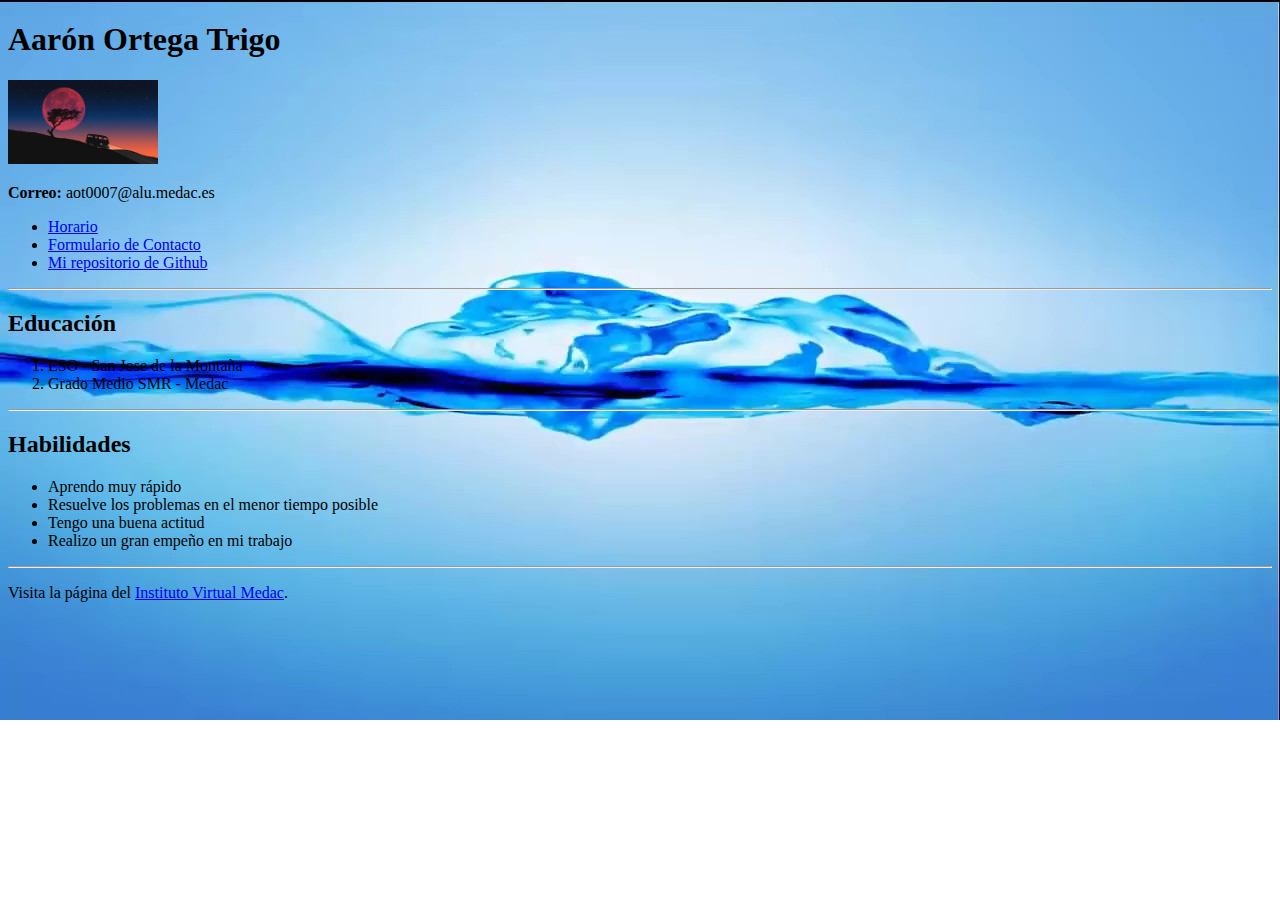
<file: index.html>
<!DOCTYPE html>
<html lang="es">
<head>
    <meta charset="UTF-8">
    <title>Currículum Vitae - Aarón</title>
    <link rel="stylesheet" href="css/stilo.css">
</head>
<body class="inicio">
    <header>
        <h1>Aarón Ortega Trigo</h1>
        <img src="imagen/camping-7856198_640.jpg" alt="Foto de perfil" width="150">
        <p><strong>Correo:</strong> aot0007@alu.medac.es</p>
    </header>

    <nav>
        <ul>
            <li><a href="horario.html">Horario</a></li>
            <li><a href="formulario.html">Formulario de Contacto</a></li>
            <li><a href="https://github.com/aot0007?tab=repositories" target="_blank">Mi repositorio de Github</a></li>
        </ul>
    </nav>
<hr>
    <section>
        <h2>Educación</h2>
        <ol>
            <li>ESO - San Jose de la Montaña</li>
            <li>Grado Medio SMR - Medac</li>
        </ol>
<hr>
        <h2>Habilidades</h2>
        <ul>
            <li>Aprendo muy rápido</li>
            <li>Resuelve los problemas en el menor tiempo posible</li>
            <li>Tengo una buena actitud</li>
            <li>Realizo un gran empeño en mi trabajo</li>
        </ul>
<hr>
        <p>Visita la página del <a href="https://medac.es/fp-jaen/avenida-madrid-66/" target="_blank">Instituto Virtual Medac</a>.</p>
    </section>
    
</body>
</html>
</file>
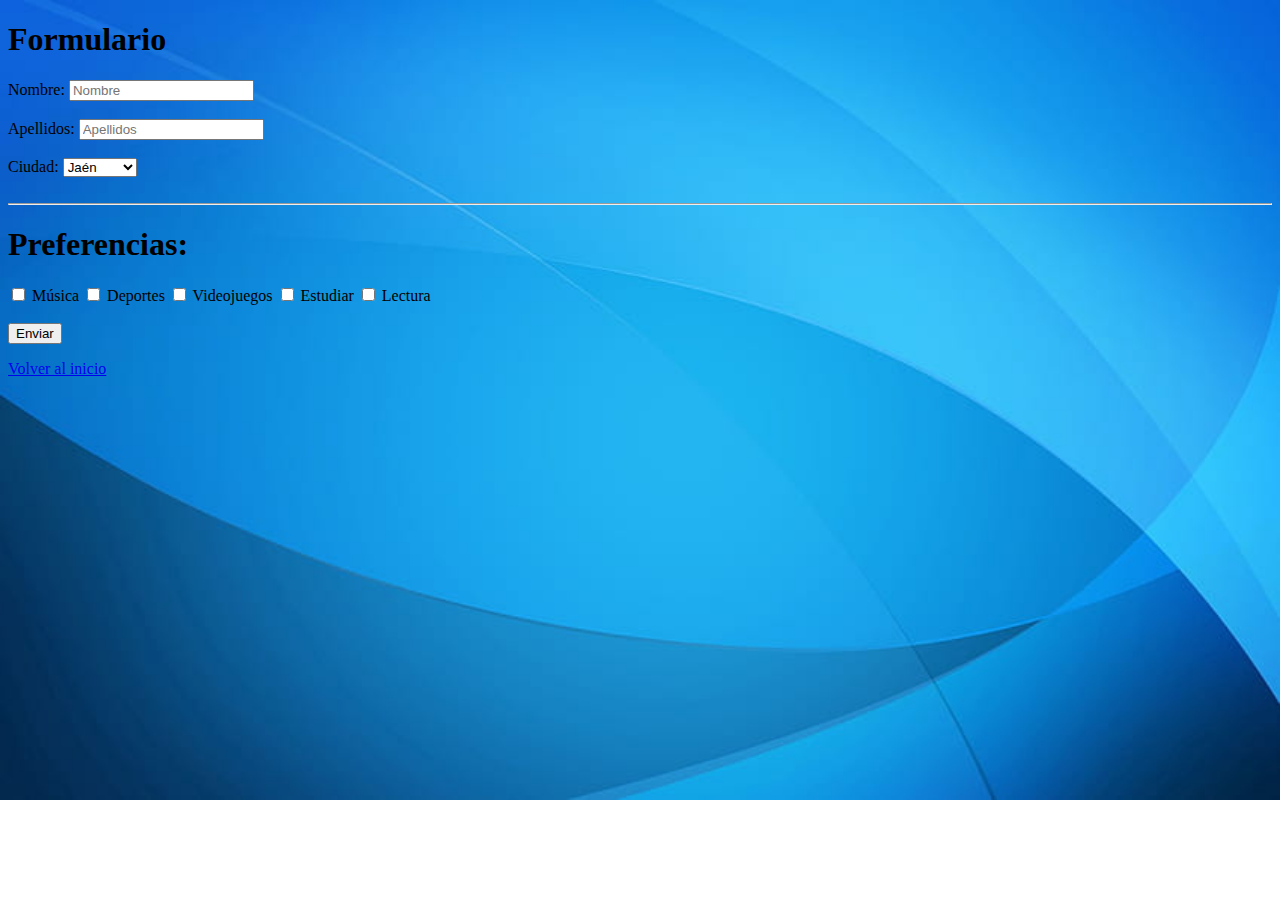
<file: formulario.html>
<!DOCTYPE html>
<html lang="es">
<head>
    <meta charset="UTF-8">
    <title>Formulario de Contacto</title>
    <link rel="stylesheet" href="css/stilo.css">
</head>
<body class="formulario">
    <h1>Formulario</h1>

    <form action="datos.php" method="POST">
        <label>Nombre: <input type="text" name="nombre" placeholder="Nombre"></label><br><br>
        <label>Apellidos: <input type="text" name="apellidos" placeholder="Apellidos"></label><br><br>

        <label>Ciudad:
            <select name="ciudad">
                <option value="jaen">Jaén</option>
                <option value="sevilla">Sevilla</option>
                <option value="granada">Granada</option>
                <option value="almeria">Almería</option>
            </select>
        </label><br><br>
<hr>
        <h1>Preferencias:</h1>
        <label><input type="checkbox" name="preferencias[]" value="música"> Música</label>
        <label><input type="checkbox" name="preferencias[]" value="deportes"> Deportes</label>
         <label><input type="checkbox" name="preferencias[]" value="videojuegos"> Videojuegos</label>
          <label><input type="checkbox" name="preferencias[]" value="Estudiar"> Estudiar</label>
        <label><input type="checkbox" name="preferencias[]" value="lectura"> Lectura</label><br><br>

        <button type="submit">Enviar</button>
    </form>

    <p><a href="index.html">Volver al inicio</a></p>
</body>
</html>
</file>
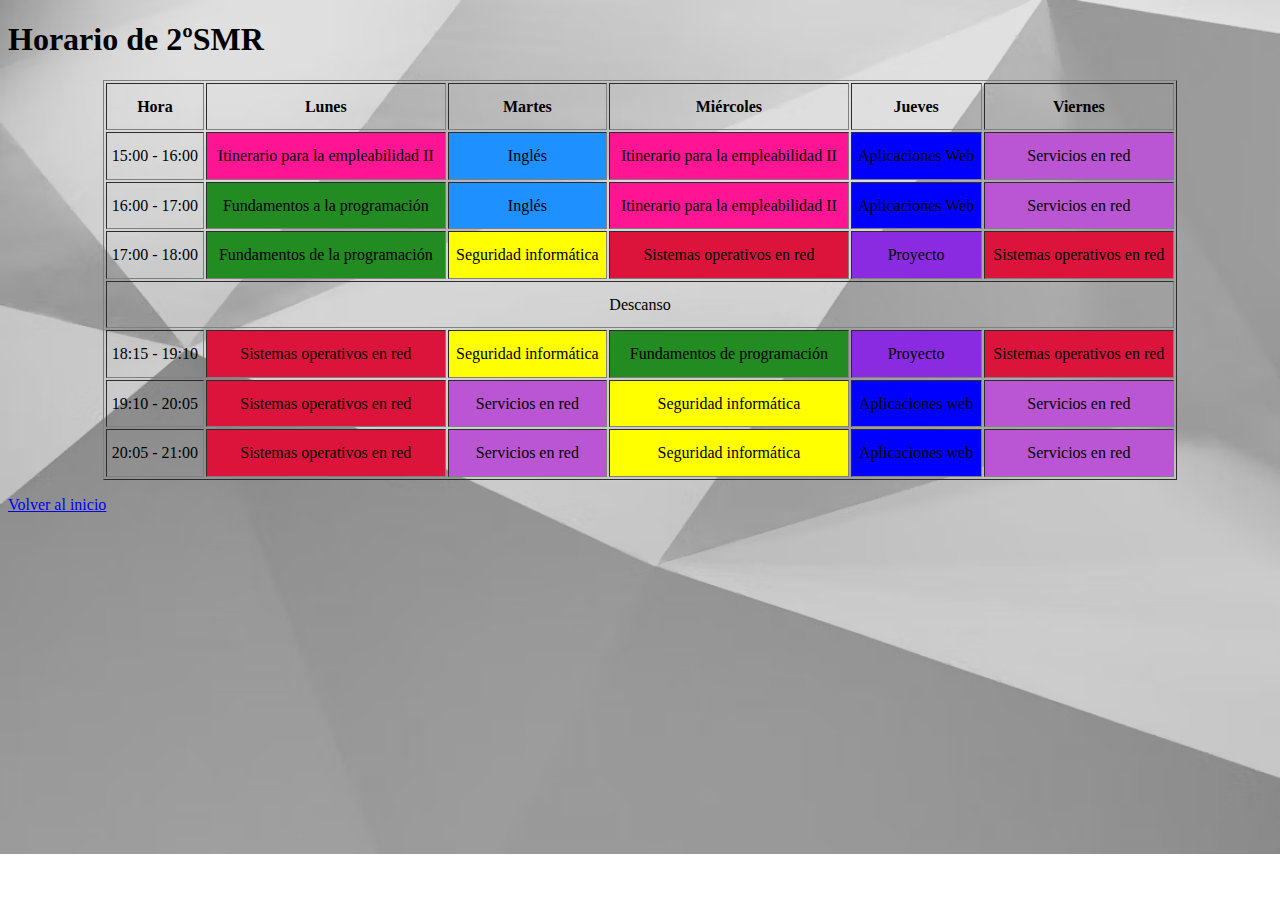
<file: horario.html>
<!DOCTYPE html>
<html lang="es">
<head>
    <meta charset="UTF-8">
    <title>Horario Académico</title>
    <link rel="stylesheet" href="css/stilo.css">
</head>
<body class="horario">
    <h1>Horario de 2ºSMR</h1>

    <table border="1" width="85%" height="400px" align="center">
        <tr>
            <th>Hora</th>
            <th>Lunes</th>
            <th>Martes</th>
            <th>Miércoles</th>
            <th>Jueves</th>
            <th>Viernes</th>
        </tr>
        <tr>
            <td>15:00 - 16:00</td>
            <td class="ip">Itinerario para la empleabilidad II</td>
            <td class="ingles">Inglés</td>
            <td class="ip">Itinerario para la empleabilidad II</td>
            <td class="aplweb">Aplicaciones Web</td>
            <td class="sr">Servicios en red</td>
        </tr>
        <tr>
            <td>16:00 - 17:00</td>
            <td class="fp">Fundamentos a la programación</td>
            <td class="ingles">Inglés</td>
            <td class="ip">Itinerario para la empleabilidad II</td>
            <td class="aplweb">Aplicaciones Web</td>
            <td class="sr">Servicios en red</td>
        </tr>
        <tr>
            <td>17:00 - 18:00</td>
            <td class="fp">Fundamentos de la programación</td>
            <td class="si">Seguridad informática</td>
            <td class="sor">Sistemas operativos en red</td>
            <td class="proyecto">Proyecto</td>
            <td class="sor">Sistemas operativos en red</td>
        </tr>
         <tr>
            <td colspan="6" align="center">Descanso</td>
        </tr>
        <tr>
            <td>18:15 - 19:10</td>
            <td class="sor">Sistemas operativos en red</td>
            <td class="si">Seguridad informática</td>
            <td class="fp">Fundamentos de programación</td>
            <td class="proyecto">Proyecto</td>
            <td class="sor">Sistemas operativos en red</td>
        </tr>
       
        <tr>
            <td>19:10 - 20:05</td>
            <td class="sor">Sistemas operativos en red</td>
            <td class="sr">Servicios en red</td>
            <td class="si">Seguridad informática</td>
            <td class="aplweb">Aplicaciones web</td>
            <td class="sr">Servicios en red</td>
        </tr>
        <tr>
            <td>20:05 - 21:00</td>
            <td class="sor">Sistemas operativos en red</td>
            <td class="sr">Servicios en red</td>
            <td class="si">Seguridad informática</td>
            <td class="aplweb">Aplicaciones web</td>
            <td class="sr">Servicios en red</td>
        </tr>
       
    </table>

    <p><a href="index.html">Volver al inicio</a></p>
</body>
</html>
</file>
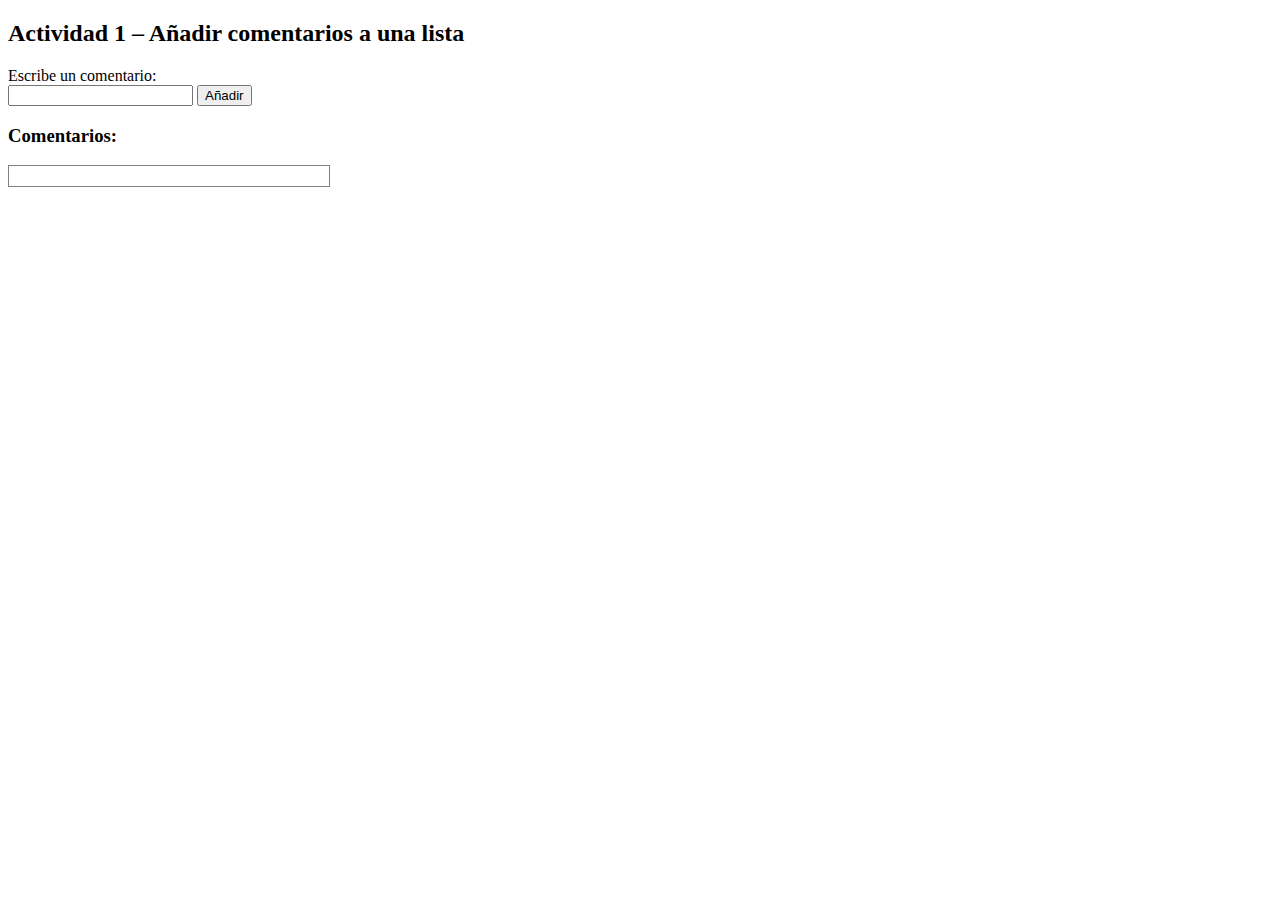
<file: Actividad1/Actividad1.html>
<!DOCTYPE html>
<html lang="en">
<head>
    <meta charset="UTF-8">
    <meta name="viewport" content="width=device-width, initial-scale=1.0">
    <title>Document</title>
</head>
<body>
    <h2>Actividad 1 – Añadir comentarios a una lista</h2>

    <label>Escribe un comentario:</label><br>
    <input type="text" id="comentario">
    <input type="button" value="Añadir" onclick="agregarComentario()">

    <h3>Comentarios:</h3>
    <div id="listaComentarios" style="border:1px solid gray; padding:10px; width:300px;">

</div>
    <script>
        function agregarComentario() {
        var texto = document.getElementById("comentario").value;
        var nuevoParrafo = document.createElement("p");
        var textoNodo = document.createTextNode(texto);
        nuevoParrafo.appendChild(textoNodo);
        nuevoParrafo.style.color = "blue";
        var contenedor = document.getElementById("listaComentarios");
        contenedor.style.backgroundColor = "#000000";
        contenedor.appendChild(nuevoParrafo);
        document.getElementById("comentario").value = "";

        }
    </script>
</body>
</html>
</file>
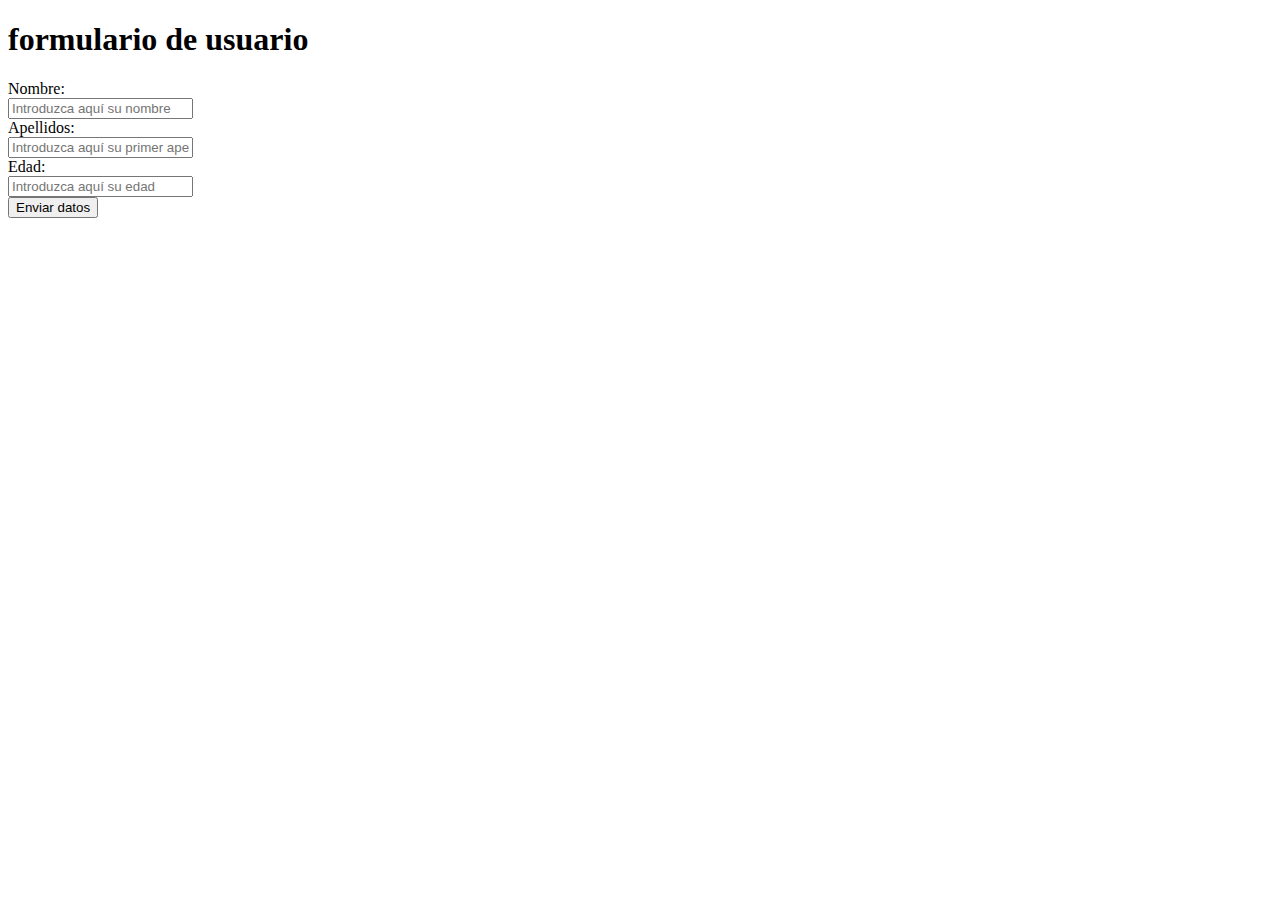
<file: Actividad2php/Actividad2.html>
<!DOCTYPE html>
<html lang="en">
<head>
    <meta charset="UTF-8">
    <meta name="viewport" content="width=device-width, initial-scale=1.0">
    <title>Document</title>
</head>
<body>
    <h1>formulario de usuario</h1>
<form action="proceso.php" method="get">
Nombre:<br><input type="text" id="nombre" name="nombre" placeholder="Introduzca aquí su nombre"><br>
Apellidos:<br> <input type="text" id="apellidos" name="apellidos" placeholder="Introduzca aquí su primer apellido"><br>
Edad:<br> <input type="number" id="edad" name="edad" placeholder="Introduzca aquí su edad"><br>

<button type="submit" onclick="alert('Datos enviados correctamente')">Enviar datos</button>
</form>
</body>
</html>
</file>
<file: css/stilo.css>
.inicio{
    background-image: url(../imagen/inicio1.jpg);
    background-repeat: no-repeat;
    background-size: 100%;
}

.formulario{background-image: url(../imagen/formulario.jpg);
    background-repeat: no-repeat;
    background-size: 100%;
}

.horario{background-image: url(../imagen/horario.avif);
    background-repeat: no-repeat;
    background-size: 100%;
}
td{
    text-align: center;
}
.aplweb{
    background-color: blue;
}
.proyecto{
    background-color: blueviolet;

}
.sr{
    background-color: aqua;
}
.sor{
    background-color: crimson;
}
.ip{
    background-color: deeppink;
}
.fp{
    background-color: forestgreen;
}
.ingles{
    background-color: dodgerblue;
}
.sr{
    background-color: mediumorchid;
}
.si{
    background-color: yellow;

}
</file>
